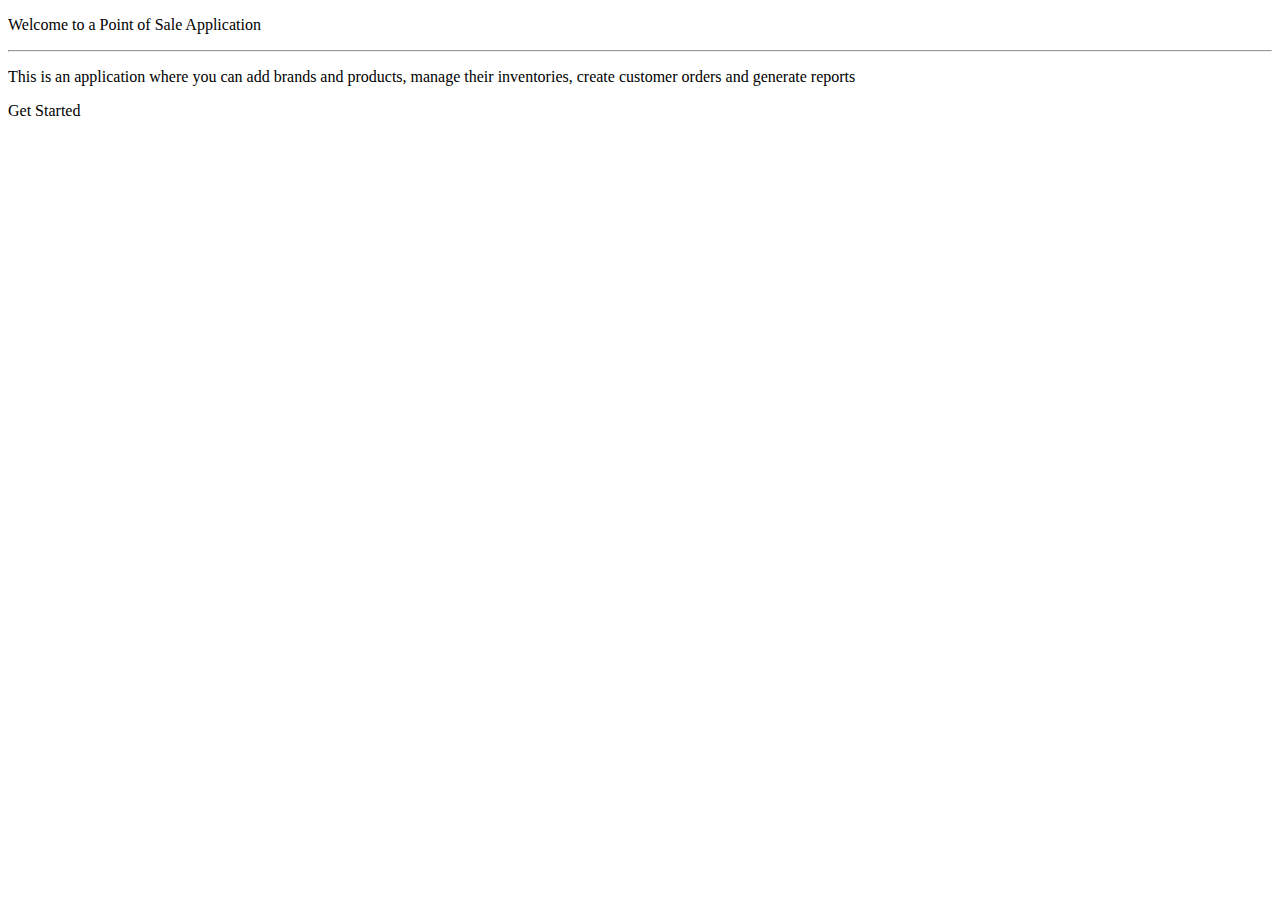
<file: target/pos-0.0.1-SNAPSHOT/html/index.html>
<!doctype html>

<html lang="en">

<head th:replace="snippets.html :: name_head"></head>

<body>

<nav th:replace="snippets.html :: name_navbar"></nav>

<div class="container">
<div class="row">
<div class="col-12">
 
<div class="jumbotron jumbotron-fluid bg-white">
	<div class="container">
  <p class="display-4">Welcome to a Point of Sale Application</p>
  <hr class="my-4">
  <p>This is an application where you can add brands and products, manage their inventories, create customer orders and generate reports</p>
  <a class="btn btn-outline-primary btn-lg" th:href="@{/ui/brand}" role="button">Get Started</a>
</div>
</div>

</div>
</div>
</div> <!--Container-->

<footer th:replace="snippets.html :: name_footer"></footer>

</body>

</html>
</file>
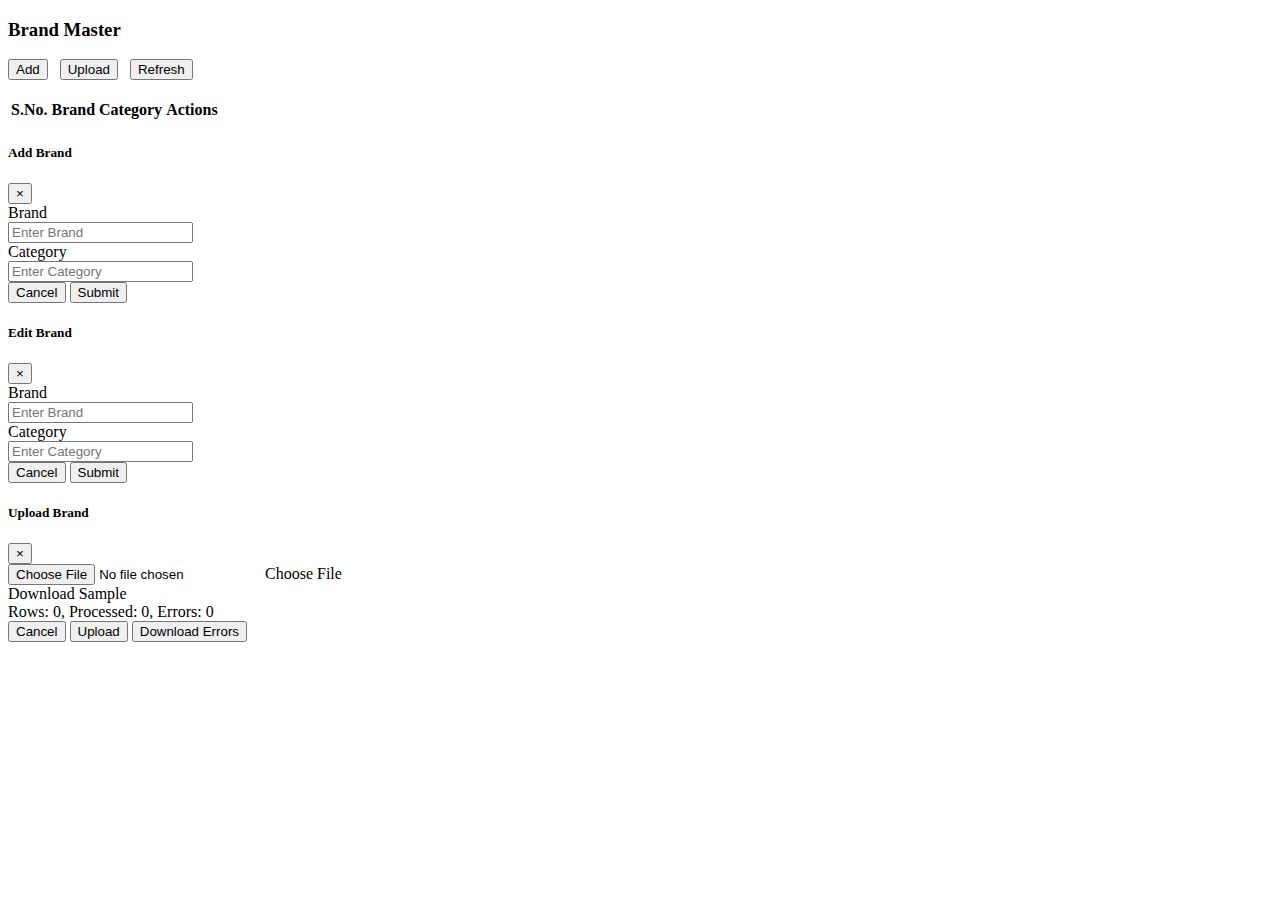
<file: target/pos-0.0.1-SNAPSHOT/html/brand.html>
<!doctype html>

<html lang="en">

<head th:replace="snippets.html :: name_head"></head>

<body>

<nav th:replace="snippets.html :: name_navbar"></nav>

<div class="container-fluid">

    <h3>Brand Master</h3>

    <!-- Top row with buttons-->
    <div class="row">
        <div class="col-12">
            <button class="btn btn-sm btn-outline-primary" id="add-brand" type="button">Add</button>
            &nbsp;
            <button class="btn btn-sm btn-outline-primary" id="upload-data" type="button">Upload</button>
            &nbsp;
            <button class="btn btn-sm btn-outline-secondary" id="refresh-data" type="button">Refresh</button>
        </div>
    </div>


    <!-- Blank Row -->
    <div class="row">&nbsp;</div>
    <div class="row">

        <!-- Table -->
        <div class="col-12">
            <table class="table table-striped" id="brand-table">
                <thead>
                <tr>
                    <th scope="col">S.No.</th>
                    <th scope="col">Brand</th>
                    <th scope="col">Category</th>
                    <th scope="col">Actions</th>
                </tr>
                </thead>
                <tbody>
                </tbody>
            </table>

        </div>
    </div>

    <!-- brand Add Modal -->
    <div class="modal" id="add-brand-modal" role="dialog" tabindex="-1">
        <div class="modal-dialog" role="document">
            <div class="modal-content">
                <div class="modal-header">
                    <h5 class="modal-title">Add Brand</h5>
                    <button aria-label="Close" class="close" data-dismiss="modal"
                            type="button">
                        <span aria-hidden="true">&times;</span>
                    </button>
                </div>
                <div class="modal-body">
                    <form class id="brand-add-form">
                        <div class="form-group row">
                            <label class="col-sm-2 col-form-label" for="inputbrand">Brand</label>
                            <div class="col-sm-10">
                                <input class="form-control" name="brand" placeholder="Enter Brand"
                                       required type="text">
                            </div>
                        </div>
                        <div class="form-group row">
                            <label class="col-sm-2 col-form-label" for="inputcategory">Category</label>
                            <div class="col-sm-10">
                                <input class="form-control" name="category" placeholder="Enter Category"
                                       required type="text">
                            </div>
                        </div>
                        <div class="modal-footer">
                            <button class="btn btn-sm btn-outline-secondary" data-dismiss="modal"
                                    type="button">Cancel</button>
                            <button class="btn btn-sm btn-outline-primary" id="submit-add-brand" type="submit">Submit</button>
                        </div>
                    </form>
                </div>
            </div>
        </div>
    </div>

    <!-- brand Edit Modal -->
    <div class="modal" id="edit-brand-modal" role="dialog" tabindex="-1">
        <div class="modal-dialog" role="document">
            <div class="modal-content">
                <div class="modal-header">
                    <h5 class="modal-title">Edit Brand</h5>
                    <button aria-label="Close" class="close" data-dismiss="modal"
                            type="button">
                        <span aria-hidden="true">&times;</span>
                    </button>
                </div>
                <div class="modal-body">
                    <form class id="brand-edit-form">
                        <div class="form-group row">
                            <label class="col-sm-2 col-form-label" for="inputbrand">Brand</label>
                            <div class="col-sm-10">
                                <input class="form-control" name="brand" placeholder="Enter Brand"
                                       required type="text">
                            </div>
                        </div>
                        <div class="form-group row">
                            <label class="col-sm-2 col-form-label" for="inputcategory">Category</label>
                            <div class="col-sm-10">
                                <input class="form-control" name="category" placeholder="Enter Category"
                                       required type="text">
                            </div>
                        </div>
                        <input name="id" type="hidden">
                    </form>
                </div>
                <div class="modal-footer">
                    <button class="btn btn-sm btn-outline-secondary" data-dismiss="modal"
                            type="button">Cancel
                    </button>
                    <button class="btn btn-sm btn-outline-primary" id="update-brand" type="submit">Submit</button>
                </div>
            </div>
        </div>
    </div>


    <!-- brand Upload Modal -->
    <div class="modal" id="upload-brand-modal" role="dialog" tabindex="-1">
        <div class="modal-dialog" role="document">
            <div class="modal-content">

                <div class="modal-header">
                    <h5 class="modal-title">Upload Brand</h5>
                    <button aria-label="Close" class="close" data-dismiss="modal"
                            type="button">
                        <span aria-hidden="true">&times;</span>
                    </button>
                </div>

                <div class="modal-body">
                    <div class="brand-file">
                        <input class="custom-file-input" id="brandFile" type="file">
                        <label class="custom-file-label" for="brandFile"
                               id="brandFileName">Choose File</label>
                    </div>
                    <a target="_blank" th:href="@{/sample/brand-template.tsv}">Download
                        Sample</a> <br> Rows: <span id="rowCount">0</span>, Processed: <span
                        id="processCount">0</span>, Errors: <span id="errorCount">0</span>
                </div>

                <div class="modal-footer">
                    <button class="btn btn-sm btn-outline-secondary" data-dismiss="modal"
                            type="button">Cancel
                    </button>
                    <button class="btn btn-sm btn-outline-primary" id="process-data" type="button">Upload</button>
                    <button class="btn btn-sm btn-outline-danger" id="download-errors" type="button">Download
                        Errors
                    </button>
                </div>
            </div>
        </div>
    </div>

</div>
<!-- Container end-->

<footer th:replace="snippets.html :: name_footer"></footer>

<script th:src="@{/static/brand.js}"/>
</script>

</body>

</html>
</file>
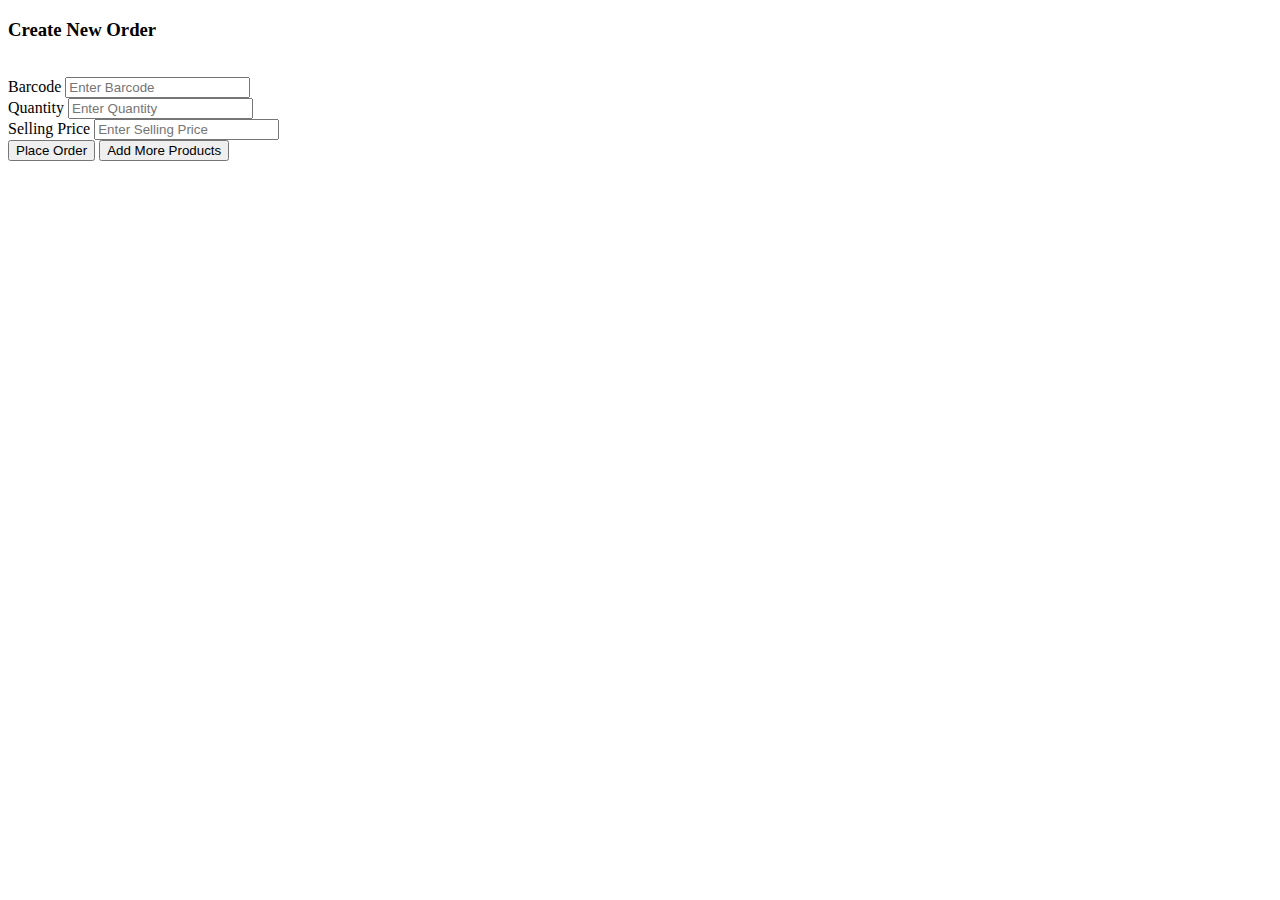
<file: target/pos-0.0.1-SNAPSHOT/html/createorder.html>
<!doctype html>

<html lang="en">

<head th:replace="snippets.html :: name_head"></head>

<body>

<nav th:replace="snippets.html :: name_navbar"></nav>

<div class="container">

    <h3>Create New Order</h3>

    <!-- Blank Row -->
    <div class="row">
        &nbsp;
    </div>
    <div class="row">

        <!-- Create Order Form -->
        <div class="col-12">

            <form id="order-form">
                <div id="order-form-div">
                    <div class="form-row">
                        <div class="form-group col-4">
                            <label for="inputBarcode">Barcode</label>
                            <input class="form-control" id="inputBarcode" name="barcode" placeholder="Enter Barcode" required
                                   type="text">
                        </div>
                        <div class="form-group col-3">
                            <label for="inputQuantity">Quantity</label>
                            <input class="form-control" id="inputQuantity" name="quantity" placeholder="Enter Quantity" required
                                   type="number">
                        </div>
                        <div class="form-group col-3">
                            <label for="inputSellingPrice">Selling Price</label>
                            <input class="form-control" id="inputSellingPrice" name="sellingPrice" placeholder="Enter Selling Price" required
                                   step="0.01" type="number">
                        </div>
                    </div>
                </div>
                <button class="btn btn-sm btn-outline-primary" id="place-order" type="submit">Place Order</button>
                <button class="btn btn-sm btn-outline-secondary" id="add-row">Add More Products</button>
            </form>
        </div>
    </div>
</div> <!-- Container end-->

<footer th:replace="snippets.html :: name_footer"></footer>

<script th:src="@{/static/createorder.js}"/>
</script>

</body>

</html>
</file>
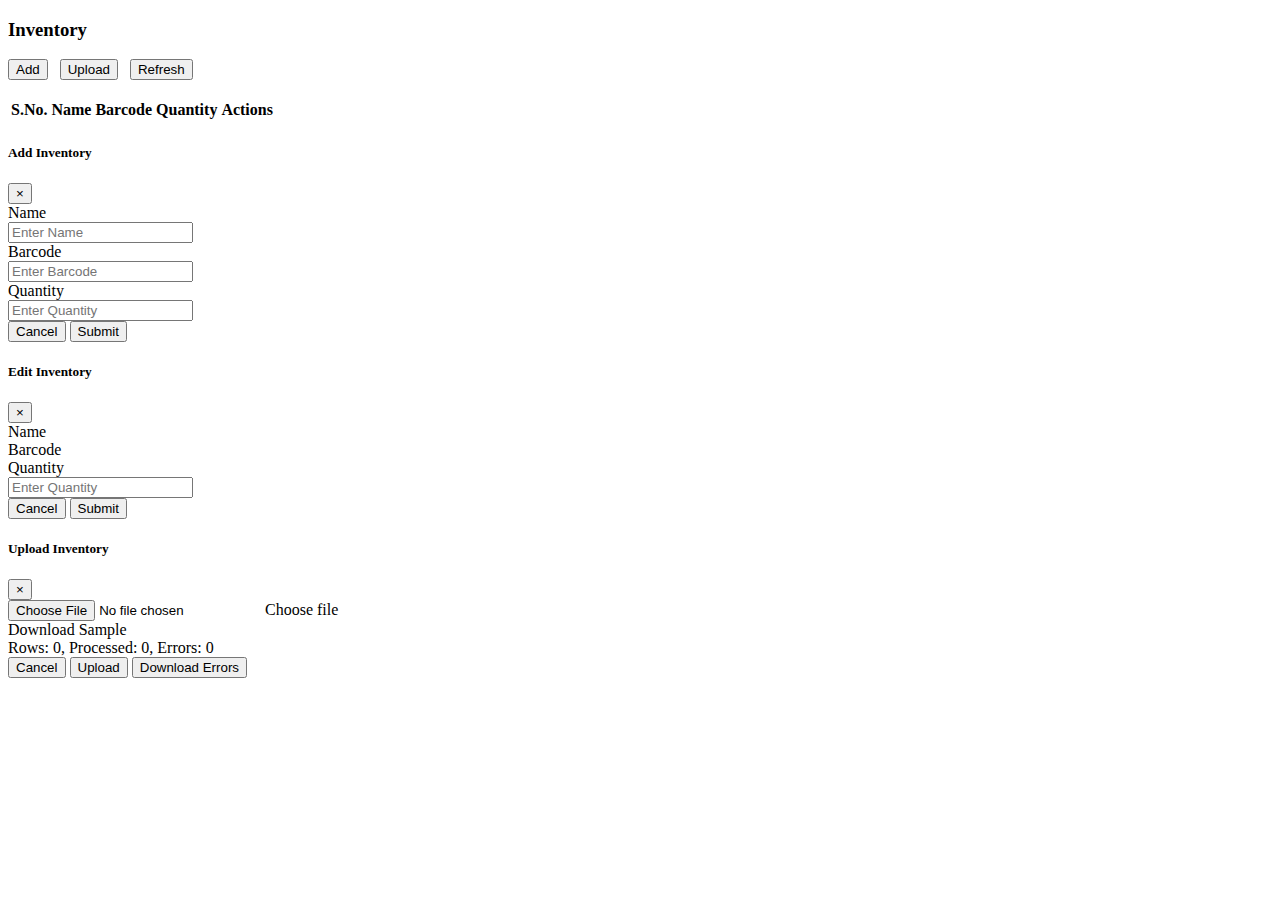
<file: target/pos-0.0.1-SNAPSHOT/html/inventory.html>
<!doctype html>

<html lang="en">

<head th:replace="snippets.html :: name_head"></head>

<body>

	<nav th:replace="snippets.html :: name_navbar"></nav>

	<div class="container-fluid">

		<h3>Inventory</h3>

		<!-- Top row with form-->
		<div class="row">
			<div class="col-12">
					<button type="button" class="btn btn-sm btn-outline-primary" id="add-inventory">Add</button>
					&nbsp;
					<button type="button" class="btn btn-sm btn-outline-primary" id="upload-data">Upload</button>
					&nbsp;
					<button type="button" class="btn btn-sm btn-outline-secondary" id="refresh-data">Refresh</button>
			</div>
		</div>


		<!-- Blank Row -->
		<div class="row">&nbsp;</div>
		<div class="row">

			<!-- Table -->
			<div class="col-12">
				<table class="table table-striped" id="inventory-table">
					<thead>
						<tr>
							<th scope="col">S.No.</th>
							<th scope="col">Name</th>
							<th scope="col">Barcode</th>
							<th scope="col">Quantity</th>
							<th scope="col">Actions</th>
						</tr>
					</thead>
					<tbody>
					</tbody>
				</table>

			</div>
		</div>
		
		<!-- inventory Add Modal -->
		<div class="modal" tabindex="-1" role="dialog"
			id="add-inventory-modal">
			<div class="modal-dialog" role="document">
				<div class="modal-content">
					<div class="modal-header">
						<h5 class="modal-title">Add Inventory</h5>
						<button type="button" class="close" data-dismiss="modal"
							aria-label="Close">
							<span aria-hidden="true">&times;</span>
						</button>
					</div>
					<div class="modal-body">
						<form class id="inventory-add-form">
							<div class="form-group row">
								<label for="inputname" class="col-sm-2 col-form-label">Name</label>
								<div class="col-sm-10">
									<input type="text" class="form-control" name="name"
										placeholder="Enter Name">
								</div>
							</div>
							<div class="form-group row">
								<label for="inputbarcode" class="col-sm-2 col-form-label">Barcode</label>
								<div class="col-sm-10">
									<input type="text" class="form-control" name="barcode"
										placeholder="Enter Barcode">
								</div>
							</div>
							<div class="form-group row">
								<label for="inputquantity" class="col-sm-2 col-form-label">Quantity</label>
								<div class="col-sm-10">
									<input type="number" class="form-control" name="quantity"
										placeholder="Enter Quantity">
								</div>
							</div>
						</form>
					</div>
					<div class="modal-footer">
						<button type="button" class="btn btn-sm btn-outline-secondary"
							data-dismiss="modal">Cancel</button>
						<button type="button" class="btn btn-sm btn-outline-primary"
							id="submit-add-inventory">Submit</button>
					</div>
				</div>
			</div>
		</div>

		<!-- inventory Edit Modal -->
		<div class="modal" tabindex="-1" role="dialog"
			id="edit-inventory-modal">
			<div class="modal-dialog" role="document">
				<div class="modal-content">
					<div class="modal-header">
						<h5 class="modal-title">Edit Inventory</h5>
						<button type="button" class="close" data-dismiss="modal"
							aria-label="Close">
							<span aria-hidden="true">&times;</span>
						</button>
					</div>
					<div class="modal-body">
						<form class id="inventory-edit-form">
							<div class="form-group row">
								<label for="inputname" class="col-sm-2 col-form-label">Name</label>
								<div class="col-sm-10 mt-2">
									<span id="name"></span>
								</div>
							</div>
							<div class="form-group row">
								<label for="inputbarcode" class="col-sm-2 col-form-label">Barcode</label>
								<div class="col-sm-10 mt-2">
									<span id="barcode"></span>
								</div>
							</div>
							<div class="form-group row">
								<label for="inputquantity" class="col-sm-2 col-form-label">Quantity</label>
								<div class="col-sm-10">
									<input type="number" class="form-control" name="quantity"
										placeholder="Enter Quantity">
								</div>
							</div>
							<input type="hidden" name="barcode">
							<input type="hidden" name="name">
							<input type="hidden" name="id">
						</form>
					</div>
					<div class="modal-footer">
						<button type="button" class="btn btn-sm btn-outline-secondary"
							data-dismiss="modal">Cancel</button>
						<button type="button" class="btn btn-sm btn-outline-primary"
							id="update-inventory">Submit</button>
					</div>
				</div>
			</div>
		</div>

		<!-- inventory Upload Modal -->
		<div class="modal" tabindex="-1" role="dialog"
			id="upload-inventory-modal">
			<div class="modal-dialog" role="document">
				<div class="modal-content">

					<div class="modal-header">
						<h5 class="modal-title">Upload Inventory</h5>
						<button type="button" class="close" data-dismiss="modal"
							aria-label="Close">
							<span aria-hidden="true">&times;</span>
						</button>
					</div>

					<div class="modal-body">
						<div class="inventory-file">
							<input type="file" class="custom-file-input" id="inventoryFile">
							<label class="custom-file-label" for="inventoryFile"
								id="inventoryFileName">Choose file</label>
						</div>
						<a th:href="@{/sample/inventory-template.tsv}" target="_blank">Download
							Sample</a> <br> Rows: <span id="rowCount">0</span>, Processed: <span
							id="processCount">0</span>, Errors: <span id="errorCount">0</span>
					</div>

					<div class="modal-footer">
						<button type="button" class="btn btn-smbtn-secondary"
							data-dismiss="modal">Cancel</button>
						<button type="button" class="btn btn-sm btn-outline-primary" id="process-data">Upload</button>
						<button type="button" class="btn btn-sm btn-outline-danger" id="download-errors">Download
							Errors</button>
					</div>
				</div>
			</div>
		</div>

	</div>
	<!-- Container end-->

	<footer th:replace="snippets.html :: name_footer"></footer>

	<script th:src="@{/static/inventory.js}" /></script>

</body>

</html>
</file>
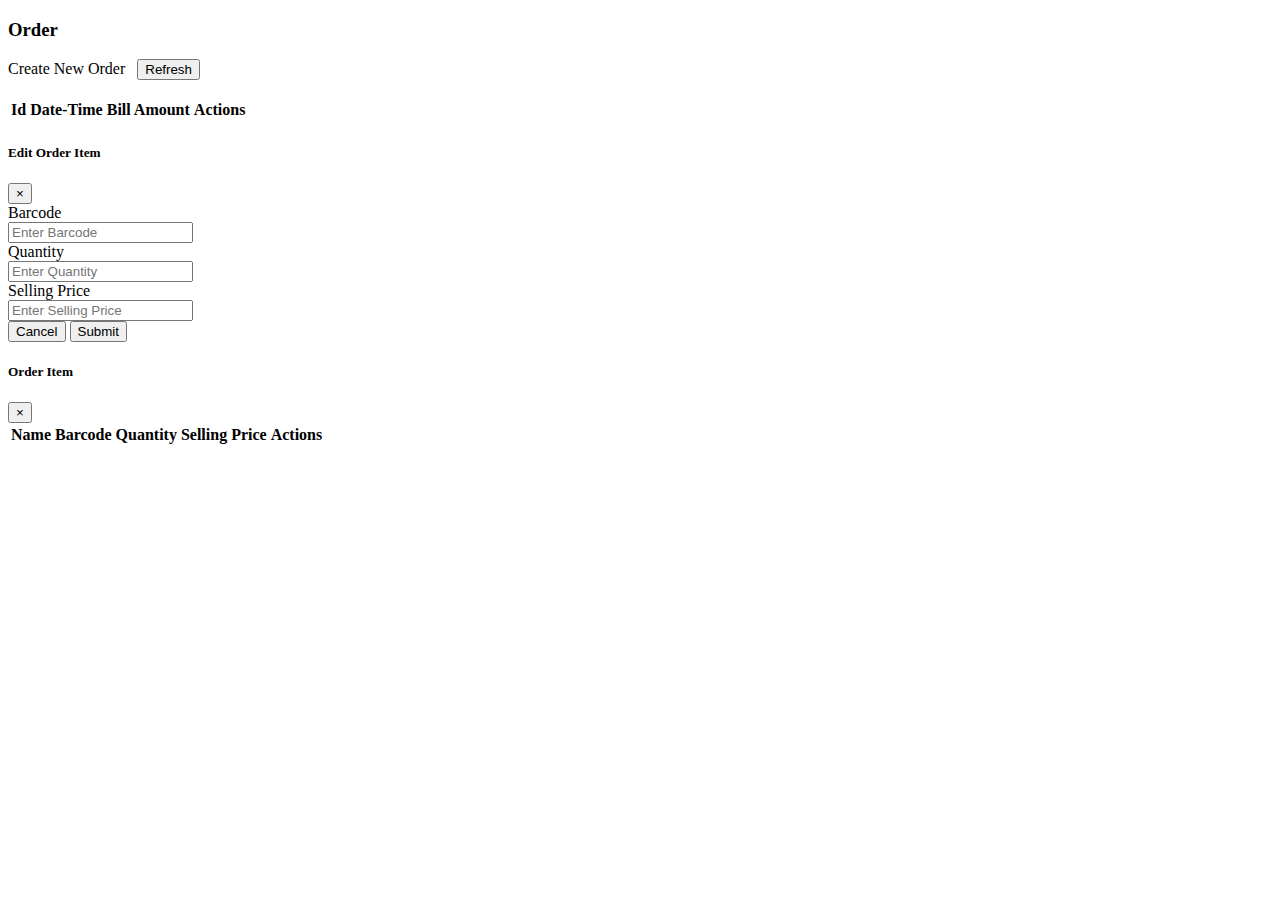
<file: target/pos-0.0.1-SNAPSHOT/html/order.html>
<!doctype html>
<html lang="en" xmlns:th="">
<head th:replace="snippets.html :: name_head"></head>
<body>
<nav th:replace="snippets.html :: name_navbar"></nav>
<div class="container-fluid">

    <h3>Order</h3>

    <a th:href="@{/ui/order/create}" class="btn btn-sm btn-outline-primary">Create New Order</a>
    &nbsp;
    <button class="btn btn-sm btn-outline-secondary" id="refresh-data" type="button">Refresh</button>
    &nbsp;

    <!-- Blank Row -->
    <div class="row">&nbsp;</div>

    <div class="row">
        <!-- Table -->
        <div class="col-12">
            <table class="table table-striped" id="order-table">
                <thead>
                <tr>
                    <th scope="col">Id</th>
                    <th scope="col">Date-Time</th>
                    <th scope="col">Bill Amount</th>
                    <th scope="col">Actions</th>
                </tr>
                </thead>
                <tbody>
                </tbody>
            </table>
        </div>
    </div>
</div>

<!-- Order Edit Modal -->
<div class="modal" id="edit-orderitem-modal" role="dialog"
     tabindex="-1">
    <div class="modal-dialog" role="document">
        <div class="modal-content">
            <div class="modal-header">
                <h5 class="modal-title">Edit Order Item</h5>
                <button aria-label="Close" class="close" data-dismiss="modal"
                        type="button">
                    <span aria-hidden="true">&times;</span>
                </button>
            </div>
            <div class="modal-body">
                <form class id="order-edit-form">
                    <div class="form-group row">
                        <label class="col-sm-2 col-form-label" for="inputbarcode">Barcode</label>
                        <div class="col-sm-10">
                            <input class="form-control" name="barcode" placeholder="Enter Barcode"
                                   required type="text">
                        </div>
                    </div>
                    <div class="form-group row">
                        <label class="col-sm-2 col-form-label" for="inputquantity">Quantity</label>
                        <div class="col-sm-10">
                            <input class="form-control" name="quantity" placeholder="Enter Quantity"
                                   required type="number">
                        </div>
                    </div>
                    <div class="form-group row">
                        <label class="col-sm-2 col-form-label" for="inputsellingPrice">Selling
                            Price</label>
                        <div class="col-sm-10">
                            <input class="form-control" name="sellingPrice" placeholder="Enter Selling Price"
                                   required type="number">
                        </div>
                    </div>
                    <input name="id" type="hidden">
                    <input name="orderId" type="hidden">
                </form>
            </div>
            <div class="modal-footer">
                <button class="btn btn-sm btn-outline-secondary" data-dismiss="modal"
                        type="button">Cancel
                </button>
                <button class="btn btn-sm btn-outline-primary" id="update-orderitem" type="button">Submit</button>
            </div>
        </div>
    </div>
</div>

<!-- Order Display Modal -->
<div class="modal" data-backdrop="static" id="order-display-modal" role="dialog" tabindex="-1">
    <div class="modal-dialog modal-lg" role="document">
        <div class="modal-content">
            <div class="modal-header">
                <h5 class="modal-title">Order Item</h5>
                <button aria-label="Close" class="close" data-dismiss="modal"
                        type="button">
                    <span aria-hidden="true">&times;</span>
                </button>
            </div>
            <div class="modal-body">
                <div class="col-12">
                    <table class="table table-striped" id="orderitem-table">
                        <thead>
                        <tr>
                            <th scope="col">Name</th>
                            <th scope="col">Barcode</th>
                            <th scope="col">Quantity</th>
                            <th scope="col">Selling Price</th>
                            <th scope="col">Actions</th>
                        </tr>
                        </thead>
                        <tbody>
                        </tbody>
                    </table>
                </div>
            </div>
        </div>
    </div>
</div>
<!-- Container end-->

<footer th:replace="snippets.html :: name_footer"></footer>
<script th:src="@{/static/order.js}"/>
</script>
</body>

</html>
</file>
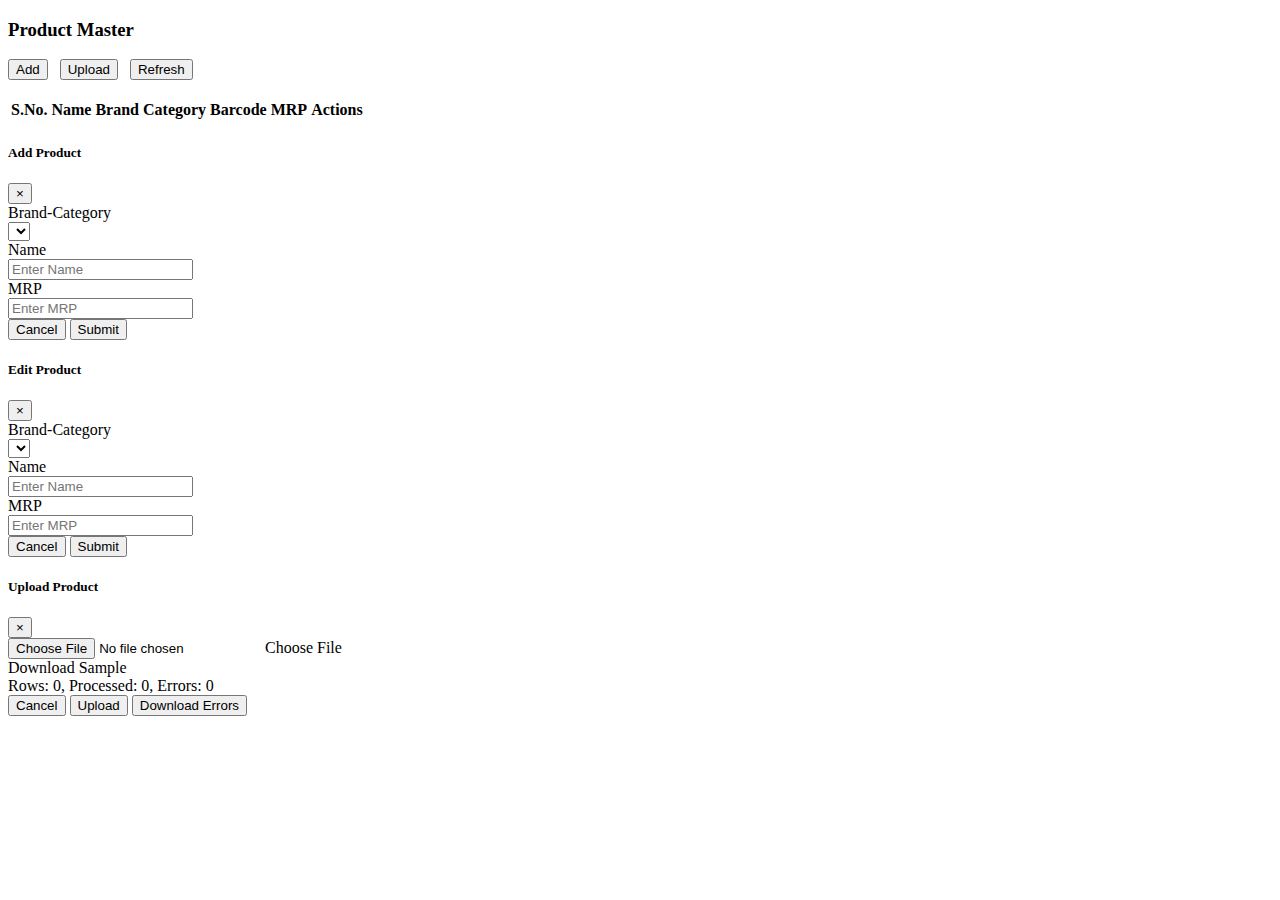
<file: target/pos-0.0.1-SNAPSHOT/html/product.html>
<!doctype html>

<html lang="en">

<head th:replace="snippets.html :: name_head"></head>

<body>

	<nav th:replace="snippets.html :: name_navbar"></nav>

	<div class="container-fluid">

		<h3>Product Master</h3>

		<!-- Top row with form-->
		<div class="row">
			<div class="col-12">
				<button type="button" class="btn btn-sm btn-outline-primary" id="add-product">Add</button>
				&nbsp;
				<button type="button" class="btn btn-sm btn-outline-primary" id="upload-data">Upload</button>
				&nbsp;
				<button type="button" class="btn btn-sm btn-outline-secondary" id="refresh-data">Refresh</button>
				
			</div>
		</div>


		<!-- Blank Row -->
		<div class="row">&nbsp;</div>
		<div class="row">

			<!-- Table -->
			<div class="col-12">
				<table class="table table-striped" id="product-table">
					<thead>
						<tr>
							<th scope="col">S.No.</th>
							<th scope="col">Name</th>
							<th scope="col">Brand</th>
							<th scope="col">Category</th>
							<th scope="col">Barcode</th>
							<th scope="col">MRP</th>
							<th scope="col">Actions</th>
						</tr>
					</thead>
					<tbody>
					</tbody>
				</table>

			</div>
		</div>
		<!-- product Add Modal -->
		<div class="modal" tabindex="-1" role="dialog" id="add-product-modal">
			<div class="modal-dialog" role="document">
				<div class="modal-content">
					<div class="modal-header">
						<h5 class="modal-title">Add Product</h5>
						<button type="button" class="close" data-dismiss="modal"
							aria-label="Close">
							<span aria-hidden="true">&times;</span>
						</button>
					</div>
					<div class="modal-body">
						<form class id="product-add-form">
							<div class="form-group row">
								<label for="inputbrandId" class="col-sm-4 col-form-label">Brand-Category</label>
								<div class="col-sm-8">
									<select type="text" class="form-control" name="brandId"
										id="inputbrandId" placeholder="Select Brand-Category"></select>
								</div>
							</div>
							<div class="form-group row">
								<label for="inputName" class="col-sm-4 col-form-label">Name</label>
								<div class="col-sm-8">
									<input type="text" class="form-control" name="name"
										id="inputName" placeholder="Enter Name" required>
								</div>
							</div>
							<div class="form-group row">
								<label for="inputMrp" class="col-sm-4 col-form-label">MRP</label>
								<div class="col-sm-8">
									<input type="number" class="form-control" name="mrp"
										id="inputMrp" placeholder="Enter MRP" required>
								</div>
							</div>
						</form>
					</div>
					<div class="modal-footer">
						<button type="button" class="btn btn-sm btn-outline-secondary"
							data-dismiss="modal">Cancel</button>
						<button type="submit" class="btn btn-sm btn-outline-primary" id="submit-add-product">Submit</button>
					</div>
				</div>
			</div>
		</div>

		<!-- product Edit Modal -->
		<div class="modal" tabindex="-1" role="dialog" id="edit-product-modal">
			<div class="modal-dialog" role="document">
				<div class="modal-content">
					<div class="modal-header">
						<h5 class="modal-title">Edit Product</h5>
						<button type="button" class="close" data-dismiss="modal"
							aria-label="Close">
							<span aria-hidden="true">&times;</span>
						</button>
					</div>
					<div class="modal-body">
						<form class id="product-edit-form">
							<div class="form-group row">
								<label for="inputbrandId" class="col-sm-4 col-form-label">Brand-Category</label>
								<div class="col-sm-8">
									<select type="text" class="form-control" name="brandId"
										id="inputbrandId" placeholder="Select Brand-Category"></select>
								</div>
							</div>
							<div class="form-group row">
								<label for="inputName" class="col-sm-4 col-form-label">Name</label>
								<div class="col-sm-8">
									<input type="text" class="form-control" name="name"
										id="inputName" placeholder="Enter Name" required>
								</div>
							</div>
							<div class="form-group row">
								<label for="inputMrp" class="col-sm-4 col-form-label">MRP</label>
								<div class="col-sm-8">
									<input type="number" class="form-control" name="mrp"
										id="inputMrp" placeholder="Enter MRP" required>
								</div>
							</div>
							<input type="hidden" name="id">
						</form>
					</div>
					<div class="modal-footer">
						<button type="button" class="btn btn-sm btn-outline-secondary"
							data-dismiss="modal">Cancel</button>
						<button type="button" class="btn btn-sm btn-outline-primary"
							id="update-product">Submit</button>
					</div>
				</div>
			</div>
		</div>


		<!-- product Upload Modal -->
		<div class="modal" tabindex="-1" role="dialog"
			id="upload-product-modal">
			<div class="modal-dialog" role="document">
				<div class="modal-content">

					<div class="modal-header">
						<h5 class="modal-title">Upload Product</h5>
						<button type="button" class="close" data-dismiss="modal"
							aria-label="Close">
							<span aria-hidden="true">&times;</span>
						</button>
					</div>

					<div class="modal-body">
						<div class="product-file">
							<input type="file" class="custom-file-input" id="productFile">
							<label class="custom-file-label" for="productFile"
								id="productFileName">Choose File</label>
						</div>
						<a th:href="@{/sample/product-template.tsv}" target="_blank">Download
							Sample</a> <br> Rows: <span id="rowCount">0</span>, Processed: <span
							id="processCount">0</span>, Errors: <span id="errorCount">0</span>
					</div>

					<div class="modal-footer">
						<button type="button" class="btn btn-sm btn-outline-secondary"
							data-dismiss="modal">Cancel</button>
						<button type="button" class="btn btn-sm btn-outline-primary" id="process-data">Upload</button>
						<button type="button" class="btn btn-sm btn-outline-danger" id="download-errors">Download
							Errors</button>
					</div>
				</div>
			</div>
		</div>

	</div>
	<!-- Container end-->

	<footer th:replace="snippets.html :: name_footer"></footer>

	<script th:src="@{/static/product.js}" /></script>

</body>

</html>
</file>
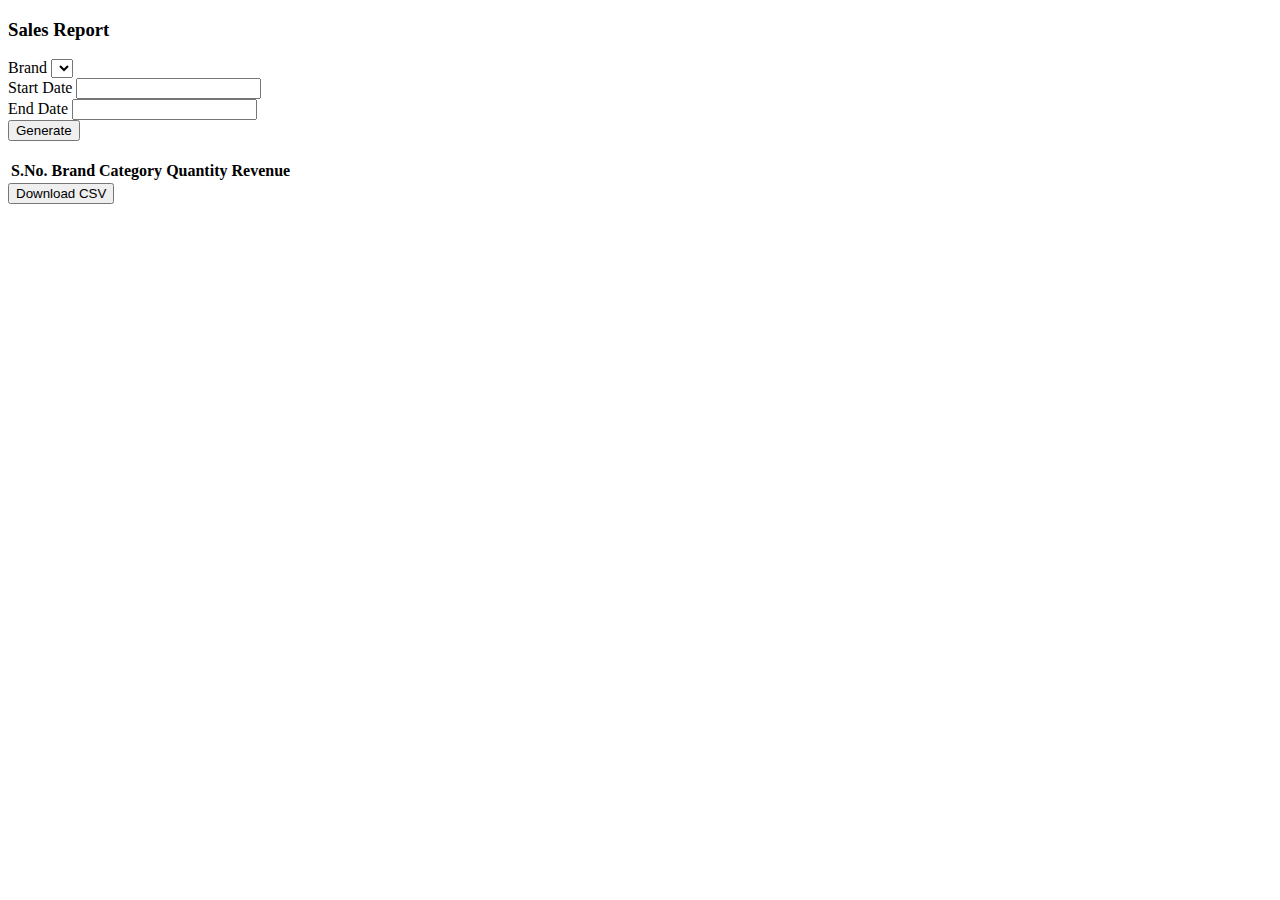
<file: target/pos-0.0.1-SNAPSHOT/html/report.html>
<!doctype html>

<html lang="en">

<head th:replace="snippets.html :: name_head"></head>

<body>

	<nav th:replace="snippets.html :: name_navbar"></nav>

	<div class="container-fluid">

		<h3>Sales Report</h3>

		<!-- Top row with form-->
		<form id="filter-form">
			<div class="row">
				<div class="form-group col-md-6 col-lg-3">
					<label for="inputBrand" class="col-form-label">Brand</label> <select
						class="form-control" name="brand" id="inputBrand" required
						placeholder="Select Brand">
					</select>
				</div>
				<div class="form-group col-md-6 col-lg-3">
					<label for="inputBarcode" class="col-form-label">Start Date</label>
					<input id="startingdatepicker" name="startDate" required />
				</div>
				<div class="form-group col-md-6 col-lg-3">
					<label for="inputQuantity" class="col-form-label">End Date</label>
					<input id="endingdatepicker" name="endDate" required />
				</div>
				<div class="form-group col-md-6 col-lg-3 mt-auto">
					<button type="submit" class="btn btn-sm btn-outline-primary" id="refresh-data">Generate</button>
				</div>
			</div>
		</form>

		<div class="row">&nbsp;</div>

		<div class="row">
			<!-- Table -->
			<div class="col-12">
				<table class="table table-striped" id="sales-report-table">
					<thead>
						<tr>
							<th scope="col">S.No.</th>
							<th scope="col">Brand</th>
							<th scope="col">Category</th>
							<th scope="col">Quantity</th>
							<th scope="col">Revenue</th>
						</tr>
					</thead>
					<tbody>
					</tbody>
				</table>
				<button id="export" class="btn btn-sm btn-outline-primary" data-export="export">
					Download CSV <i class="fa fa-download"></i>
				</button>
			</div>
		</div>
	</div>
	<!-- Container end-->

	<footer th:replace="snippets.html :: name_footer"></footer>
	<script th:src="@{/static/report.js}" />
	</script>

</body>

</html>
</file>
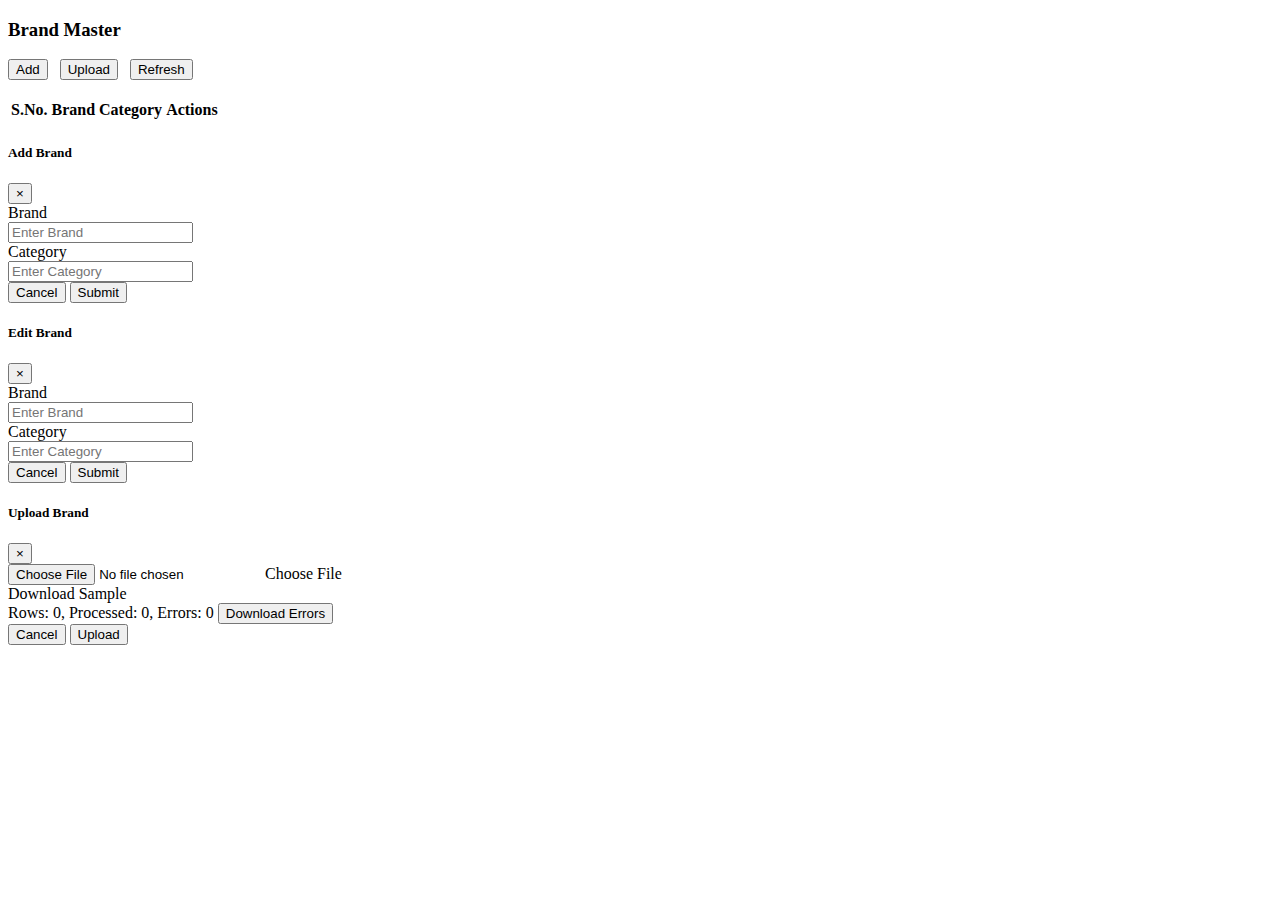
<file: src/main/webapp/html/brand.html>
<!doctype html>

<html lang="en">

<head th:replace="snippets.html :: name_head"></head>

<body>

	<nav th:replace="snippets.html :: name_navbar"></nav>

	<div class="container-fluid">

		<h3>Brand Master</h3>

		<!-- Top row with buttons-->
		<div class="row">
			<div class="col-12">
				<button class="btn btn-sm btn-outline-primary" id="add-brand"
					type="button">Add</button>
				&nbsp;
				<button class="btn btn-sm btn-outline-primary" id="upload-data"
					type="button">Upload</button>
				&nbsp;
				<button class="btn btn-sm btn-outline-secondary" id="refresh-data"
					type="button">Refresh</button>
			</div>
		</div>


		<!-- Blank Row -->
		<div class="row">&nbsp;</div>
		<div class="row">

			<!-- Table -->
			<div class="col-12">
				<table class="table table-striped" id="brand-table">
					<thead>
						<tr>
							<th scope="col">S.No.</th>
							<th scope="col">Brand</th>
							<th scope="col">Category</th>
							<th scope="col">Actions</th>
						</tr>
					</thead>
					<tbody>
					</tbody>
				</table>

			</div>
		</div>

		<!-- brand Add Modal -->
		<div class="modal" id="add-brand-modal" role="dialog" tabindex="-1">
			<div class="modal-dialog" role="document">
				<div class="modal-content">
					<div class="modal-header">
						<h5 class="modal-title">Add Brand</h5>
						<button aria-label="Close" class="close" data-dismiss="modal"
							type="button">
							<span aria-hidden="true">&times;</span>
						</button>
					</div>
					<div class="modal-body">
						<form class id="brand-add-form">
							<div class="form-group row">
								<label class="col-sm-2 col-form-label" for="inputbrand">Brand</label>
								<div class="col-sm-10">
									<input class="form-control" name="brand"
										placeholder="Enter Brand" required type="text">
								</div>
							</div>
							<div class="form-group row">
								<label class="col-sm-2 col-form-label" for="inputcategory">Category</label>
								<div class="col-sm-10">
									<input class="form-control" name="category"
										placeholder="Enter Category" required type="text">
								</div>
							</div>
							<div class="modal-footer">
								<button class="btn btn-sm btn-outline-secondary"
									data-dismiss="modal" type="button">Cancel</button>
								<button class="btn btn-sm btn-outline-primary"
									id="submit-add-brand" type="submit">Submit</button>
							</div>
						</form>
					</div>
				</div>
			</div>
		</div>

		<!-- brand Edit Modal -->
		<div class="modal" id="edit-brand-modal" role="dialog" tabindex="-1">
			<div class="modal-dialog" role="document">
				<div class="modal-content">
					<div class="modal-header">
						<h5 class="modal-title">Edit Brand</h5>
						<button aria-label="Close" class="close" data-dismiss="modal"
							type="button">
							<span aria-hidden="true">&times;</span>
						</button>
					</div>
					<div class="modal-body">
						<form class id="brand-edit-form">
							<div class="form-group row">
								<label class="col-sm-2 col-form-label" for="inputbrand">Brand</label>
								<div class="col-sm-10">
									<input class="form-control" name="brand"
										placeholder="Enter Brand" required type="text">
								</div>
							</div>
							<div class="form-group row">
								<label class="col-sm-2 col-form-label" for="inputcategory">Category</label>
								<div class="col-sm-10">
									<input class="form-control" name="category"
										placeholder="Enter Category" required type="text">
								</div>
							</div>
							<input name="id" type="hidden">
							<div class="modal-footer">
								<button class="btn btn-sm btn-outline-secondary"
									data-dismiss="modal" type="button">Cancel</button>
								<button class="btn btn-sm btn-outline-primary" id="update-brand"
									type="submit">Submit</button>
							</div>
						</form>
					</div>
				</div>
			</div>
		</div>


		<!-- brand Upload Modal -->
		<div class="modal" id="upload-brand-modal" role="dialog" tabindex="-1">
			<div class="modal-dialog" role="document">
				<div class="modal-content">

					<div class="modal-header">
						<h5 class="modal-title">Upload Brand</h5>
						<button aria-label="Close" class="close" data-dismiss="modal"
							type="button">
							<span aria-hidden="true">&times;</span>
						</button>
					</div>

					<div class="modal-body">
						<div class="brand-file">
							<input class="custom-file-input" id="brandFile" type="file">
							<label class="custom-file-label mx-2 mt-2" for="brandFile"
								id="brandFileName">Choose File</label>
						</div>
						<a target="_blank" th:href="@{/sample/brand-template.tsv}">Download
							Sample</a> <br>
						<div id="error-data">
							Rows: <span id="rowCount">0</span>, Processed: <span
								id="processCount">0</span>, Errors: <span id="errorCount">0</span>
							<button class="btn btn-link text-danger" id="download-errors"
								type="button">Download Errors</button>
						</div>
					</div>

					<div class="modal-footer">
						<button class="btn btn-sm btn-outline-secondary"
							data-dismiss="modal" type="button">Cancel</button>
						<button class="btn btn-sm btn-outline-primary" id="process-data"
							type="button">Upload</button>
					</div>
				</div>
			</div>
		</div>

	</div>
	<!-- Container end-->

	<footer th:replace="snippets.html :: name_footer"></footer>

	<script th:src="@{/static/brand.js}" />
	</script>

</body>

</html>
</file>
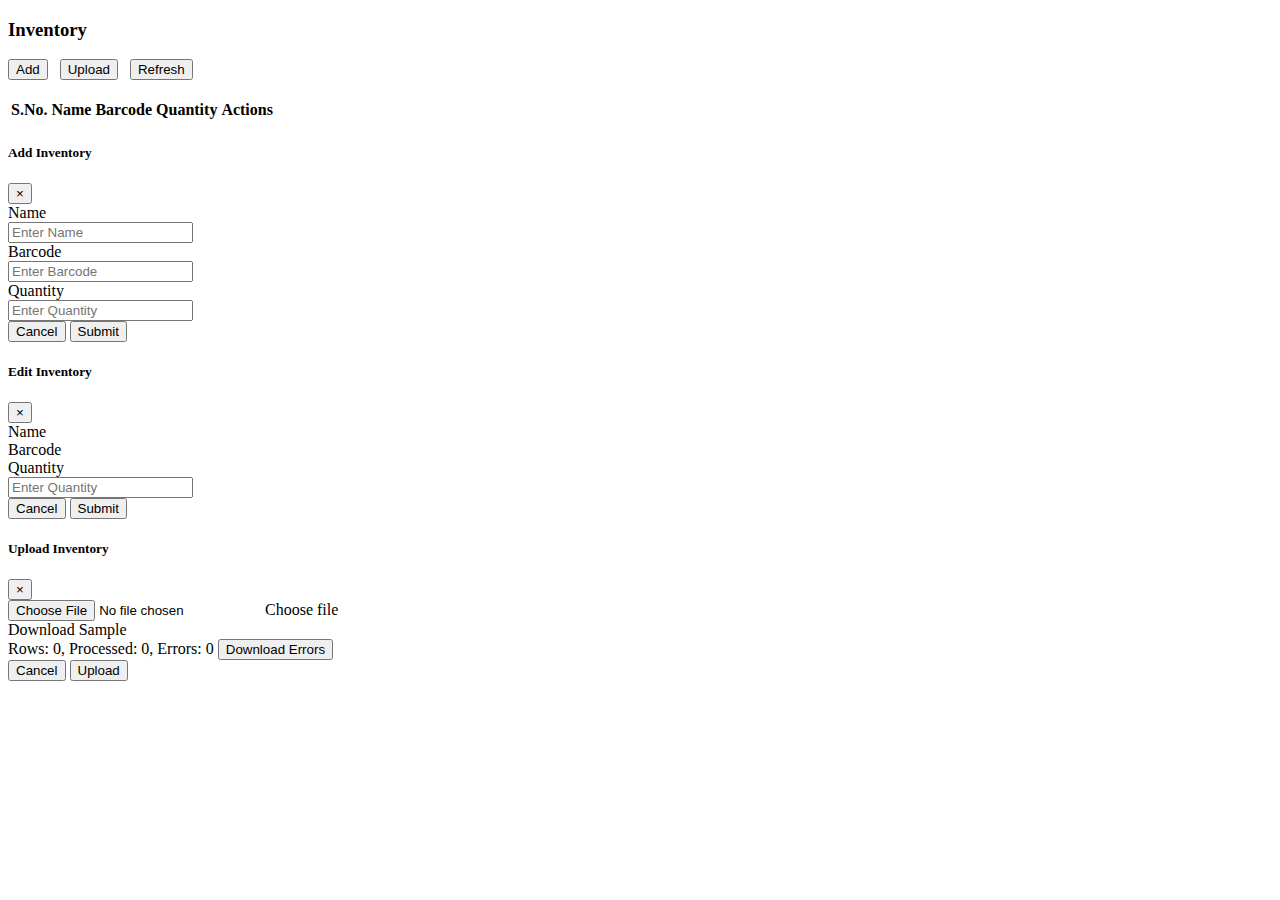
<file: src/main/webapp/html/inventory.html>
<!doctype html>

<html lang="en">

<head th:replace="snippets.html :: name_head"></head>

<body>

	<nav th:replace="snippets.html :: name_navbar"></nav>

	<div class="container-fluid">

		<h3>Inventory</h3>

		<!-- Top row with form-->
		<div class="row">
			<div class="col-12">
				<button type="button" class="btn btn-sm btn-outline-primary"
					id="add-inventory">Add</button>
				&nbsp;
				<button type="button" class="btn btn-sm btn-outline-primary"
					id="upload-data">Upload</button>
				&nbsp;
				<button type="button" class="btn btn-sm btn-outline-secondary"
					id="refresh-data">Refresh</button>
			</div>
		</div>


		<!-- Blank Row -->
		<div class="row">&nbsp;</div>
		<div class="row">

			<!-- Table -->
			<div class="col-12">
				<table class="table table-striped" id="inventory-table">
					<thead>
						<tr>
							<th scope="col">S.No.</th>
							<th scope="col">Name</th>
							<th scope="col">Barcode</th>
							<th scope="col">Quantity</th>
							<th scope="col">Actions</th>
						</tr>
					</thead>
					<tbody>
					</tbody>
				</table>

			</div>
		</div>

		<!-- inventory Add Modal -->
		<div class="modal" tabindex="-1" role="dialog"
			id="add-inventory-modal">
			<div class="modal-dialog" role="document">
				<div class="modal-content">
					<div class="modal-header">
						<h5 class="modal-title">Add Inventory</h5>
						<button type="button" class="close" data-dismiss="modal"
							aria-label="Close">
							<span aria-hidden="true">&times;</span>
						</button>
					</div>
					<div class="modal-body">
						<form class id="inventory-add-form">
							<div class="form-group row">
								<label for="inputname" class="col-sm-2 col-form-label">Name</label>
								<div class="col-sm-10">
									<input type="text" class="form-control" name="name"
										placeholder="Enter Name" required>
								</div>
							</div>
							<div class="form-group row">
								<label for="inputbarcode" class="col-sm-2 col-form-label">Barcode</label>
								<div class="col-sm-10">
									<input type="text" class="form-control" name="barcode"
										placeholder="Enter Barcode" required>
								</div>
							</div>
							<div class="form-group row">
								<label for="inputquantity" class="col-sm-2 col-form-label">Quantity</label>
								<div class="col-sm-10">
									<input type="number" class="form-control" name="quantity"
										placeholder="Enter Quantity" required>
								</div>
							</div>
							<div class="modal-footer">
								<button type="button" class="btn btn-sm btn-outline-secondary"
									data-dismiss="modal">Cancel</button>
								<button type="submit" class="btn btn-sm btn-outline-primary"
									id="submit-add-inventory">Submit</button>
							</div>
						</form>
					</div>
				</div>
			</div>
		</div>

		<!-- inventory Edit Modal -->
		<div class="modal" tabindex="-1" role="dialog"
			id="edit-inventory-modal">
			<div class="modal-dialog" role="document">
				<div class="modal-content">
					<div class="modal-header">
						<h5 class="modal-title">Edit Inventory</h5>
						<button type="button" class="close" data-dismiss="modal"
							aria-label="Close">
							<span aria-hidden="true">&times;</span>
						</button>
					</div>
					<div class="modal-body">
						<form class id="inventory-edit-form">
							<div class="form-group row">
								<label for="inputname" class="col-sm-2 col-form-label">Name</label>
								<div class="col-sm-10 mt-2">
									<span id="name"></span>
								</div>
							</div>
							<div class="form-group row">
								<label for="inputbarcode" class="col-sm-2 col-form-label">Barcode</label>
								<div class="col-sm-10 mt-2">
									<span id="barcode"></span>
								</div>
							</div>
							<div class="form-group row">
								<label for="inputquantity" class="col-sm-2 col-form-label">Quantity</label>
								<div class="col-sm-10">
									<input type="number" class="form-control" name="quantity"
										placeholder="Enter Quantity" required>
								</div>
							</div>
							<input type="hidden" name="barcode"> 
							<input type="hidden" name="name"> <input type="hidden" name="id">
							<div class="modal-footer">
								<button type="button" class="btn btn-sm btn-outline-secondary"
									data-dismiss="modal">Cancel</button>
								<button type="submit" class="btn btn-sm btn-outline-primary"
									id="update-inventory">Submit</button>
							</div>
						</form>
					</div>
				</div>
			</div>
		</div>

		<!-- inventory Upload Modal -->
		<div class="modal" tabindex="-1" role="dialog"
			id="upload-inventory-modal">
			<div class="modal-dialog" role="document">
				<div class="modal-content">

					<div class="modal-header">
						<h5 class="modal-title">Upload Inventory</h5>
						<button type="button" class="close" data-dismiss="modal"
							aria-label="Close">
							<span aria-hidden="true">&times;</span>
						</button>
					</div>

					<div class="modal-body">
						<div class="inventory-file">
							<input type="file" class="custom-file-input" id="inventoryFile">
							<label class="custom-file-label mx-2 mt-2" for="inventoryFile"
								id="inventoryFileName">Choose file</label>
						</div>
						<a th:href="@{/sample/inventory-template.tsv}" target="_blank">Download
							Sample</a> <br>
						<div id="error-data">
							Rows: <span id="rowCount">0</span>, Processed: <span
								id="processCount">0</span>, Errors: <span id="errorCount">0</span>
							<button class="btn btn-link text-danger" id="download-errors"
								type="button">Download Errors</button>
						</div>
					</div>

					<div class="modal-footer">
						<button type="button" class="btn btn-smbtn-secondary"
							data-dismiss="modal">Cancel</button>
						<button type="button" class="btn btn-sm btn-outline-primary"
							id="process-data">Upload</button>
					</div>
				</div>
			</div>
		</div>

	</div>
	<!-- Container end-->

	<footer th:replace="snippets.html :: name_footer"></footer>

	<script th:src="@{/static/inventory.js}" /></script>

</body>

</html>
</file>
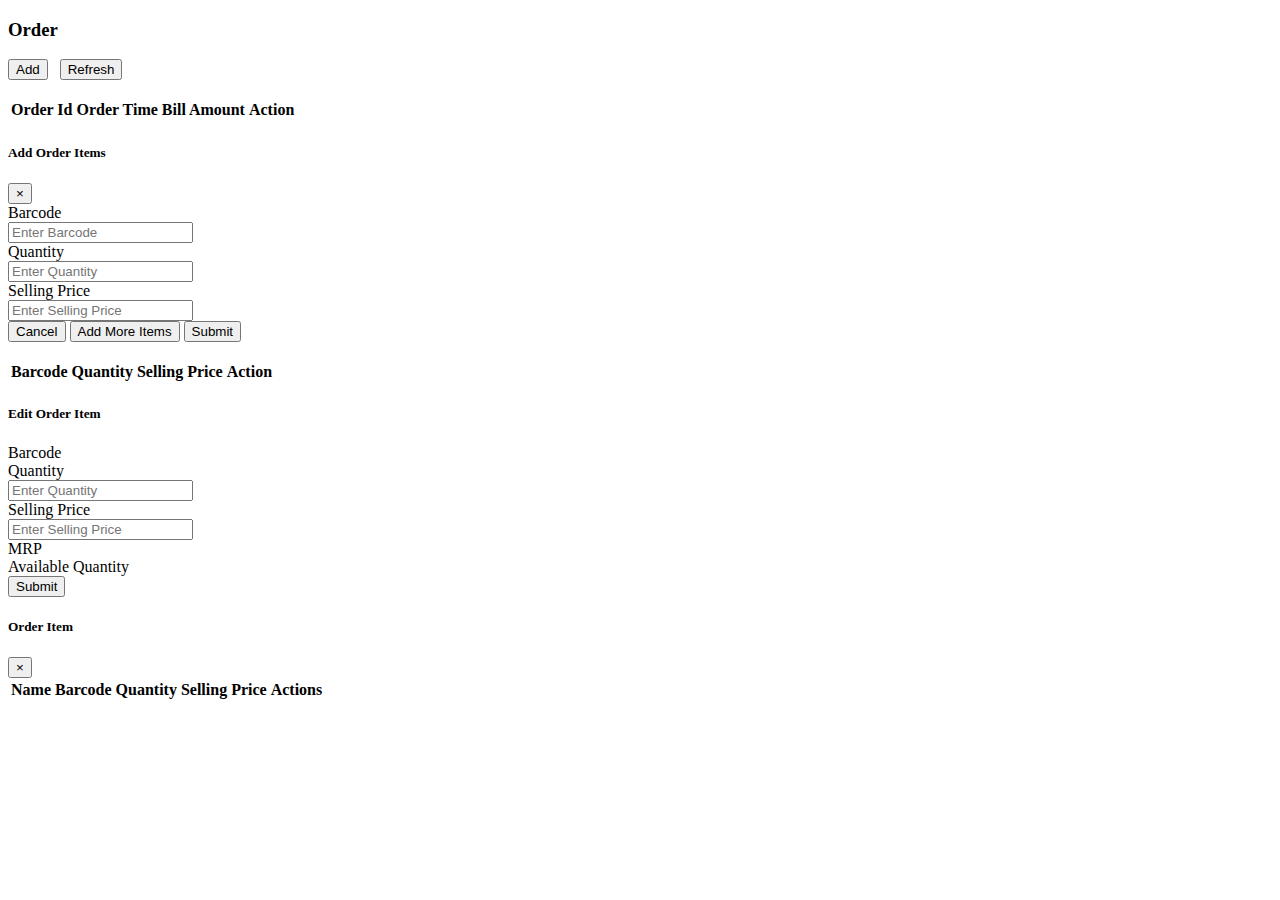
<file: src/main/webapp/html/order.html>
<!doctype html>
<html lang="en" xmlns:th="">
<head th:replace="snippets.html :: name_head"></head>
<body>
	<nav th:replace="snippets.html :: name_navbar"></nav>
	<div class="container-fluid">

		<h3>Order</h3>

		<button class="btn btn-sm btn-outline-primary"
			data-target="#add-order-modal" data-toggle="modal" type="button">Add
		</button>
		&nbsp;
		<button class="btn btn-sm btn-outline-secondary" id="refresh-data"
			type="button">Refresh</button>
		&nbsp;

		<!-- Blank Row -->
		<div class="row">&nbsp;</div>
		<div class="row">

			<!-- Table -->
			<div class="col-12">
				<table class="table table-striped" id="order-table">
					<thead>
						<tr>
							<th scope="col">Order Id</th>
							<th scope="col">Order Time</th>
							<th scope="col">Bill Amount</th>
							<th scope="col">Action</th>
						</tr>
					</thead>
					<tbody>
					</tbody>
				</table>
			</div>
		</div>
	</div>

	<!-- order Add Modal -->
	<div class="modal" id="add-order-modal" role="dialog" tabindex="-1">
		<div class="modal-dialog modal-lg" role="document">
			<div class="modal-content">
				<div class="modal-header">
					<h5 class="modal-title">Add Order Items</h5>
					<button aria-label="Close" class="close" data-dismiss="modal"
						type="button">
						<span aria-hidden="true">&times;</span>
					</button>
				</div>
				<div class="modal-body">
					<form id="order-add-form">
						<div class="form-group row">
							<label class="col-sm-2 col-form-label" for="inputbarcode">Barcode</label>
							<div class="col-sm-10">
								<input class="form-control" maxLength=8 name="barcode"
									placeholder="Enter Barcode" required type="text">
							</div>
						</div>
						<div class="form-group row">
							<label class="col-sm-2 col-form-label" for="inputquantity">Quantity</label>
							<div class="col-sm-10">
								<input class="form-control" name="quantity"
									placeholder="Enter Quantity" required type="number">
							</div>
						</div>
						<div class="form-group row">
							<label class="col-sm-2 col-form-label" for="inputsellingPrice">Selling
								Price</label>
							<div class="col-sm-10">
								<input class="form-control" name="sellingPrice"
									placeholder="Enter Selling Price" required type="number" step="0.01">
							</div>
						</div>
						<div class="modal-footer">
							<button class="btn btn-sm btn-outline-secondary"
								data-dismiss="modal" id="cancel-order" type="button">Cancel
							</button>
							<button class="btn btn-sm btn-outline-primary" id="add-order"
								type="submit">Add More Items</button>
							<button class="btn btn-sm btn-outline-success" id="submit-order"
								type="button">Submit</button>
						</div>
					</form>
				</div>

				<!-- Blank Row -->
				<div class="row">&nbsp;</div>

				<div class="row">
					<!-- Table -->
					<div class="col-12">
						<table class="table table-striped" id="orderitemadd-table">
							<thead>
								<tr>
									<th scope="col">Barcode</th>
									<th scope="col">Quantity</th>
									<th scope="col">Selling Price</th>
									<th scope="col">Action</th>
								</tr>
							</thead>
							<tbody>
							</tbody>
						</table>
					</div>
				</div>
			</div>
		</div>
	</div>

	<!-- Order Edit Modal -->
	<div class="modal" id="edit-orderitem-modal" role="dialog"
		tabindex="-1">
		<div class="modal-dialog" role="document">
			<div class="modal-content">
				<div class="modal-header">
					<h5 class="modal-title">Edit Order Item</h5>
				</div>
				<div class="modal-body">
					<form id="order-edit-form">
						<div class="form-group row">
							<label class="col-sm-4 col-form-label" for="inputbarcode">Barcode</label>
							<div class="col-sm-8 mt-2">
								<span id="barcode"></span>
							</div>
						</div>
						<div class="form-group row">
							<label class="col-sm-4 col-form-label" for="inputquantity">Quantity</label>
							<div class="col-sm-8">
								<input class="form-control" name="quantity"
									placeholder="Enter Quantity" required type="number">
							</div>
						</div>
						<div class="form-group row">
							<label class="col-sm-4 col-form-label" for="inputsellingPrice">Selling
								Price</label>
							<div class="col-sm-8">
								<input class="form-control" name="sellingPrice"
									placeholder="Enter Selling Price" required type="number">
							</div>
						</div>
						<div class="form-group row">
							<label class="col-sm-4 col-form-label" for="inputmrp">MRP</label>
							<div class="col-sm-8 mt-2">
								<span id="mrp"></span>
							</div>
						</div>
						<div class="form-group row">
							<label class="col-sm-4 col-form-label"
								for="inputavailableQuantity">Available Quantity</label>
							<div class="col-sm-8 mt-2">
								<span id="availableQuantity"></span>
							</div>
						</div>
						<input type="hidden" name="barcode"> <input name="id"
							type="hidden"> <input name="orderId" type="hidden">
						<div class="modal-footer">
							<button class="btn btn-sm btn-outline-primary"
								id="update-orderitem" type="submit">Submit</button>
						</div>
					</form>
				</div>
			</div>
		</div>
	</div>

	<!-- Order Display Modal -->
	<div class="modal" data-backdrop="static" id="order-display-modal"
		role="dialog" tabindex="-1">
		<div class="modal-dialog modal-lg" role="document">
			<div class="modal-content">
				<div class="modal-header">
					<h5 class="modal-title">Order Item</h5>
					<button aria-label="Close" class="close" data-dismiss="modal"
						type="button">
						<span aria-hidden="true">&times;</span>
					</button>
				</div>
				<div class="modal-body">
					<div class="col-12">
						<table class="table table-striped" id="orderitem-table">
							<thead>
								<tr>
									<th scope="col">Name</th>
									<th scope="col">Barcode</th>
									<th scope="col">Quantity</th>
									<th scope="col">Selling Price</th>
									<th scope="col">Actions</th>
								</tr>
							</thead>
							<tbody>
							</tbody>
						</table>
					</div>
				</div>
			</div>
		</div>
	</div>
	<!-- Container end-->

	<footer th:replace="snippets.html :: name_footer"></footer>
	<script th:src="@{/static/order.js}"></script>
</body>

</html>
</file>
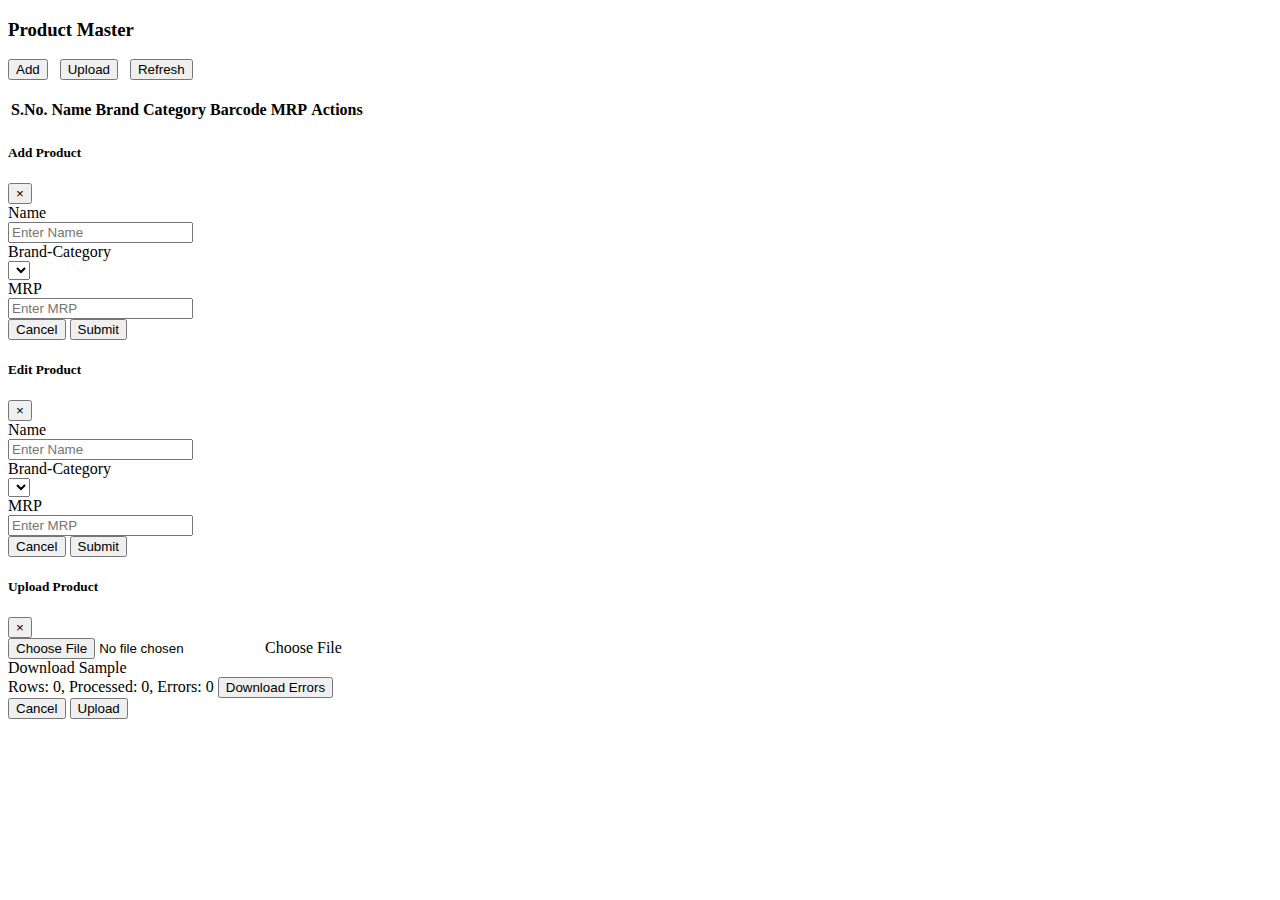
<file: src/main/webapp/html/product.html>
<!doctype html>

<html lang="en">

<head th:replace="snippets.html :: name_head"></head>

<body>

	<nav th:replace="snippets.html :: name_navbar"></nav>

	<div class="container-fluid">

		<h3>Product Master</h3>

		<!-- Top row with form-->
		<div class="row">
			<div class="col-12">
				<button type="button" class="btn btn-sm btn-outline-primary"
					id="add-product">Add</button>
				&nbsp;
				<button type="button" class="btn btn-sm btn-outline-primary"
					id="upload-data">Upload</button>
				&nbsp;
				<button type="button" class="btn btn-sm btn-outline-secondary"
					id="refresh-data">Refresh</button>

			</div>
		</div>


		<!-- Blank Row -->
		<div class="row">&nbsp;</div>
		<div class="row">

			<!-- Table -->
			<div class="col-12">
				<table class="table table-striped" id="product-table">
					<thead>
						<tr>
							<th scope="col">S.No.</th>
							<th scope="col">Name</th>
							<th scope="col">Brand</th>
							<th scope="col">Category</th>
							<th scope="col">Barcode</th>
							<th scope="col">MRP</th>
							<th scope="col">Actions</th>
						</tr>
					</thead>
					<tbody>
					</tbody>
				</table>

			</div>
		</div>
		<!-- product Add Modal -->
		<div class="modal" tabindex="-1" role="dialog" id="add-product-modal">
			<div class="modal-dialog" role="document">
				<div class="modal-content">
					<div class="modal-header">
						<h5 class="modal-title">Add Product</h5>
						<button type="button" class="close" data-dismiss="modal"
							aria-label="Close">
							<span aria-hidden="true">&times;</span>
						</button>
					</div>
					<div class="modal-body">
						<form id="product-add-form">
							<div class="form-group row">
								<label for="inputName" class="col-sm-4 col-form-label">Name</label>
								<div class="col-sm-8">
									<input type="text" class="form-control" name="name"
										id="inputName" placeholder="Enter Name" required>
								</div>
							</div>
							<div class="form-group row">
								<label for="inputbrandId" class="col-sm-4 col-form-label">Brand-Category</label>
								<div class="col-sm-8">
									<select type="text" class="form-control" name="brandId"
										id="inputbrandId" placeholder="Select Brand-Category" required></select>
								</div>
							</div>
							<div class="form-group row">
								<label for="inputMrp" class="col-sm-4 col-form-label">MRP</label>
								<div class="col-sm-8">
									<input type="number" step="0.01" class="form-control" name="mrp"
										id="inputMrp" placeholder="Enter MRP" required>
								</div>
							</div>
							<div class="modal-footer">
								<button type="button" class="btn btn-sm btn-outline-secondary"
									data-dismiss="modal">Cancel</button>
								<button type="submit" class="btn btn-sm btn-outline-primary"
									id="submit-add-product">Submit</button>
							</div>
						</form>
					</div>
				</div>
			</div>
		</div>

		<!-- product Edit Modal -->
		<div class="modal" tabindex="-1" role="dialog" id="edit-product-modal">
			<div class="modal-dialog" role="document">
				<div class="modal-content">
					<div class="modal-header">
						<h5 class="modal-title">Edit Product</h5>
						<button type="button" class="close" data-dismiss="modal"
							aria-label="Close">
							<span aria-hidden="true">&times;</span>
						</button>
					</div>
					<div class="modal-body">
						<form class id="product-edit-form">
							<div class="form-group row">
								<label for="inputName" class="col-sm-4 col-form-label">Name</label>
								<div class="col-sm-8">
									<input type="text" class="form-control" name="name"
										id="inputName" placeholder="Enter Name" required>
								</div>
							</div>
							<div class="form-group row">
								<label for="inputbrandId" class="col-sm-4 col-form-label">Brand-Category</label>
								<div class="col-sm-8">
									<select type="text" class="form-control" name="brandId"
										id="inputbrandId" placeholder="Select Brand-Category" required></select>
								</div>
							</div>
							<div class="form-group row">
								<label for="inputMrp" class="col-sm-4 col-form-label">MRP</label>
								<div class="col-sm-8">
									<input type="number" class="form-control" name="mrp"
										id="inputMrp" placeholder="Enter MRP" required>
								</div>
							</div>
							<input type="hidden" name="id">
							<div class="modal-footer">
								<button type="button" class="btn btn-sm btn-outline-secondary"
									data-dismiss="modal">Cancel</button>
								<button type="submit" class="btn btn-sm btn-outline-primary"
									id="update-product">Submit</button>
							</div>
						</form>
					</div>
				</div>
			</div>
		</div>


		<!-- product Upload Modal -->
		<div class="modal" tabindex="-1" role="dialog"
			id="upload-product-modal">
			<div class="modal-dialog" role="document">
				<div class="modal-content">

					<div class="modal-header">
						<h5 class="modal-title">Upload Product</h5>
						<button type="button" class="close" data-dismiss="modal"
							aria-label="Close">
							<span aria-hidden="true">&times;</span>
						</button>
					</div>

					<div class="modal-body">
						<div class="product-file">
							<input type="file" class="custom-file-input" id="productFile">
							<label class="custom-file-label mx-2 mt-2" for="productFile"
								id="productFileName">Choose File</label>
						</div>
						<a th:href="@{/sample/product-template.tsv}" target="_blank">Download
							Sample</a> <br>
						<div id="error-data">
							Rows: <span id="rowCount">0</span>, Processed: <span
								id="processCount">0</span>, Errors: <span id="errorCount">0</span>
							<button class="btn btn-link text-danger" id="download-errors"
								type="button">Download Errors</button>
						</div>
					</div>

					<div class="modal-footer">
						<button type="button" class="btn btn-sm btn-outline-secondary"
							data-dismiss="modal">Cancel</button>
						<button type="button" class="btn btn-sm btn-outline-primary"
							id="process-data">Upload</button>
					</div>
				</div>
			</div>
		</div>

	</div>
	<!-- Container end-->

	<footer th:replace="snippets.html :: name_footer"></footer>

	<script th:src="@{/static/product.js}" /></script>

</body>

</html>
</file>
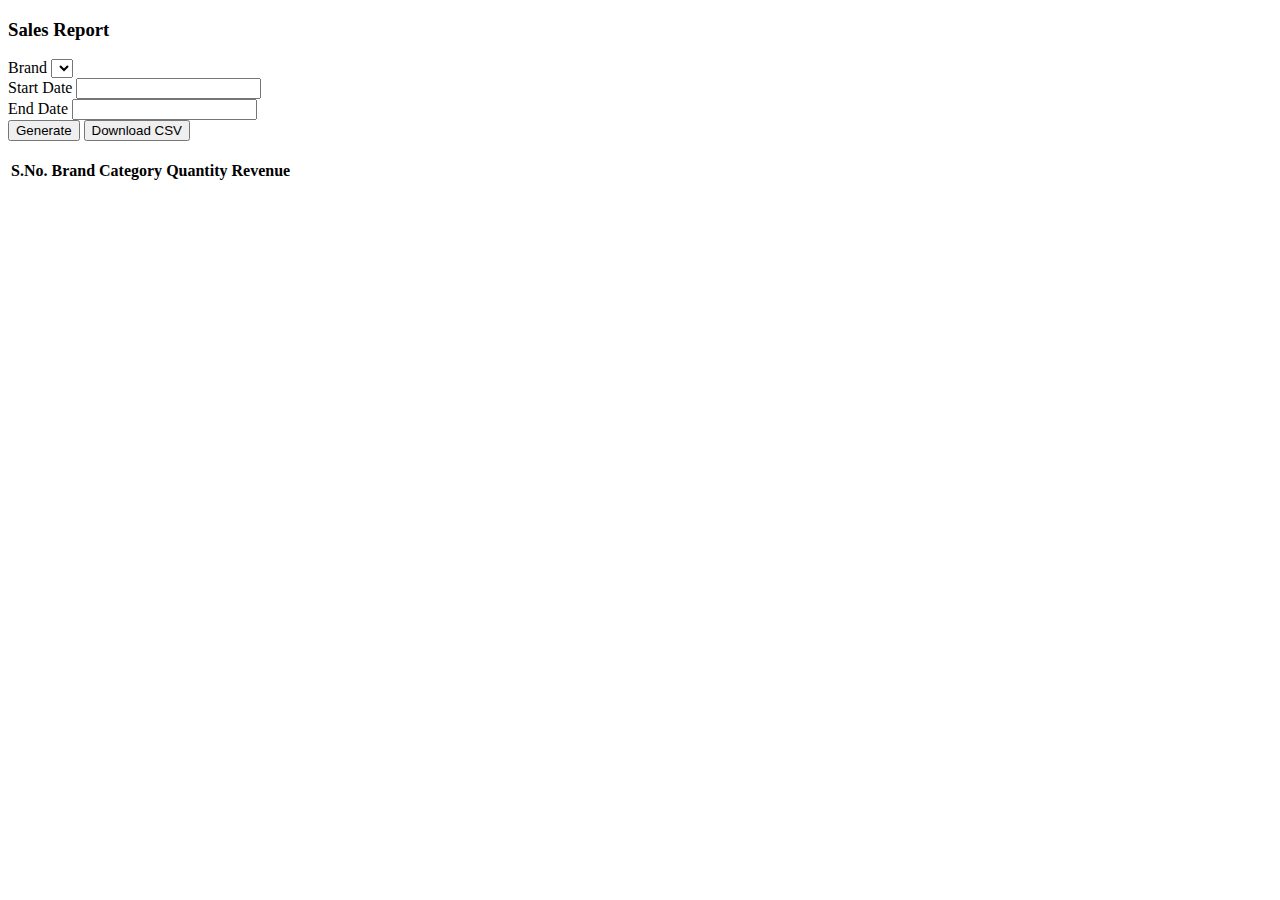
<file: src/main/webapp/html/report.html>
<!doctype html>

<html lang="en">

<head th:replace="snippets.html :: name_head"></head>

<body>

	<nav th:replace="snippets.html :: name_navbar"></nav>

	<div class="container-fluid">

		<h3>Sales Report</h3>

		<!-- Top row with form-->
		<form id="filter-form">
			<div class="row">
				<div class="form-group col-md-6 col-lg-3">
					<label for="inputBrand" class="col-form-label">Brand</label> <select
						class="form-control" name="brand" id="inputBrand" required
						placeholder="Select Brand">
					</select>
				</div>
				<div class="form-group col-md-6 col-lg-3">
					<label for="inputBarcode" class="col-form-label">Start Date</label>
					<input id="startingdatepicker" name="startDate" required />
				</div>
				<div class="form-group col-md-6 col-lg-3">
					<label for="inputQuantity" class="col-form-label">End Date</label>
					<input id="endingdatepicker" name="endDate" required />
				</div>
				<div class="form-group col-md-6 col-lg-3 mt-auto">
					<button type="submit" class="btn btn-sm btn-outline-primary"
						id="refresh-data">Generate</button>
					<button id="export" class="btn btn-sm btn-outline-primary"
						data-export="export">
						Download CSV
					</button>
				</div>
			</div>
		</form>

		<div class="row">&nbsp;</div>

		<div class="row">
			<!-- Table -->
			<div class="col-12">
				<table class="table table-striped" id="sales-report-table">
					<thead>
						<tr>
							<th scope="col">S.No.</th>
							<th scope="col">Brand</th>
							<th scope="col">Category</th>
							<th scope="col">Quantity</th>
							<th scope="col">Revenue</th>
						</tr>
					</thead>
					<tbody>
					</tbody>
				</table>
			</div>
		</div>
	</div>
	<!-- Container end-->

	<footer th:replace="snippets.html :: name_footer"></footer>
	<script th:src="@{/static/report.js}" />
	</script>

</body>

</html>
</file>
